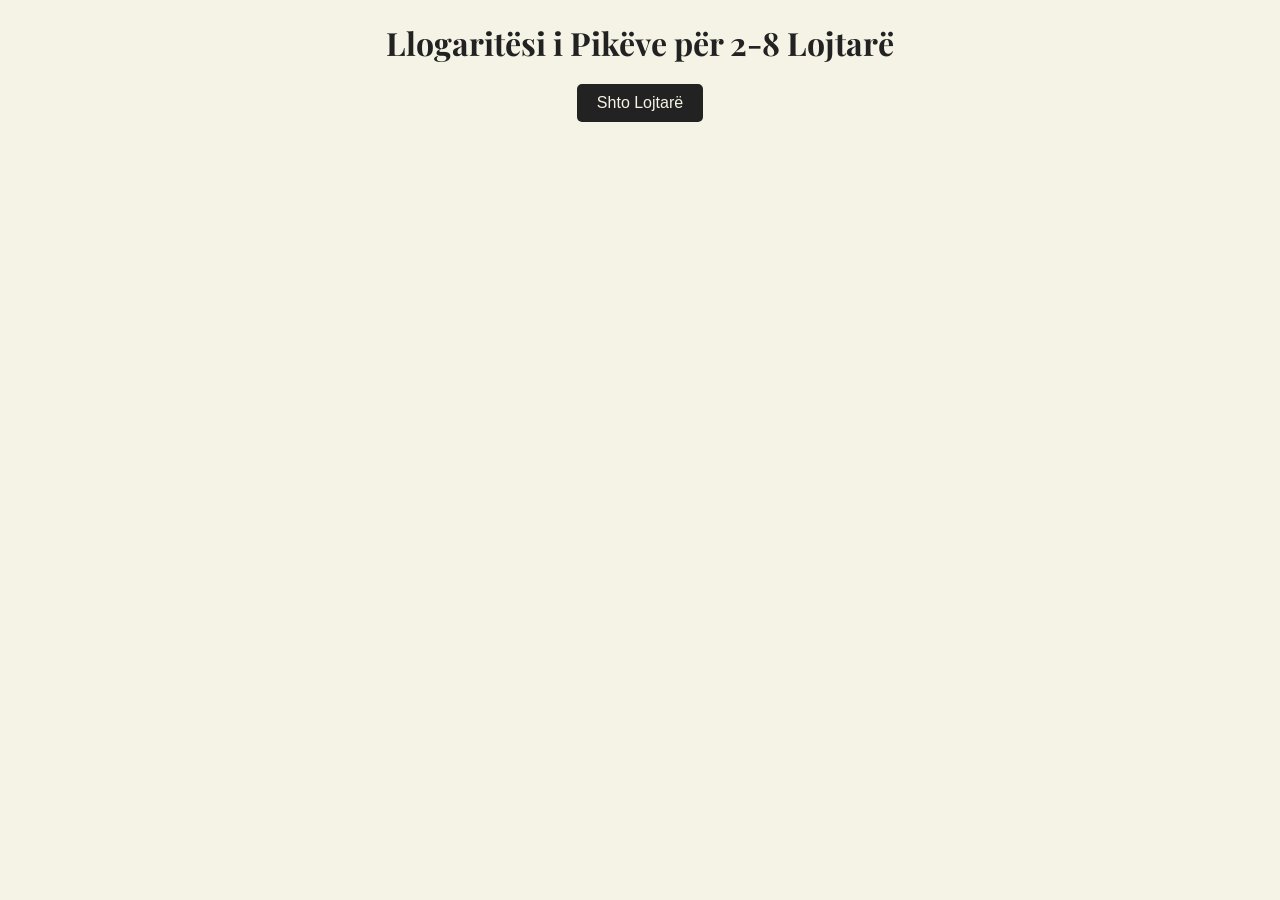
<file: index.html>
<!DOCTYPE html>
<html lang="sq">
<head>
  <meta charset="UTF-8">
  <meta name="viewport" content="width=device-width, initial-scale=1.0">
  <title>Llogaritësi i Pikëve për 2-8 Lojtarë</title>
  
  <!-- Import Google Fonts for nicer typography -->
  <link href="https://fonts.googleapis.com/css2?family=Roboto:wght@400;700&family=Playfair+Display:wght@400;700&display=swap" rel="stylesheet">

  <style>
    /* General body styling */
    body {
      font-family: 'Roboto', sans-serif;
      background-color: #f5f3e5; /* Cream background */
      color: #333; /* Dark text */
      text-align: center;
      margin: 20px;
    }

    h1 {
      font-family: 'Playfair Display', serif;
      color: #222;
      margin-bottom: 20px;
      font-size: 2em;
    }

    /* Styling the button */
    button {
      background-color: #222;
      color: #f5f3e5; /* Cream text */
      padding: 10px 20px;
      font-size: 16px;
      border: none;
      cursor: pointer;
      border-radius: 5px;
      transition: background-color 0.3s;
    }

    button:hover {
      background-color: #444;
    }

    /* Styling the table */
    table {
      width: 90%;
      margin: 20px auto;
      border-collapse: collapse;
      background-color: #f5f3e5; /* Cream background for table */
      border-radius: 10px;
      box-shadow: 0 4px 8px rgba(0, 0, 0, 0.1);
    }

    th, td {
      padding: 12px;
      text-align: center;
      font-size: 1em;
      border: 1px solid #ccc;
    }

    th {
      background-color: #222;
      color: #f5f3e5;
      font-weight: bold;
    }

    td {
      background-color: #fff;
    }

    /* Input field styling */
    input {
      text-align: center;
      padding: 8px;
      font-size: 1em;
      border-radius: 5px;
      border: 1px solid #ccc;
      margin-top: 5px;
      width: 80%;
      max-width: 150px;
    }

    /* Centering the table */
    #scoreboard {
      margin-top: 30px;
    }

    /* Mobile responsiveness */
    @media (max-width: 768px) {
      table {
        width: 95%;
      }

      h1 {
        font-size: 1.5em;
      }

      button {
        width: 80%;
        padding: 12px 24px;
        font-size: 18px;
      }

      input {
        width: 100%;
        max-width: none;
        font-size: 1.1em;
      }

      td, th {
        font-size: 0.9em;
        padding: 10px;
      }
    }

    @media (max-width: 480px) {
      h1 {
        font-size: 1.2em;
      }

      button {
        width: 90%;
        padding: 15px 30px;
      }

      table {
        font-size: 0.85em;
      }

      td, th {
        padding: 8px;
      }
    }
  </style>
</head>
<body>
  <h1>Llogaritësi i Pikëve për 2-8 Lojtarë</h1>
  <button onclick="addPlayers()">Shto Lojtarë</button>
  <div id="scoreboard" style="margin-top: 20px;"></div>

  <script src="Zhol.js"></script>
</body>
</html>
</file>
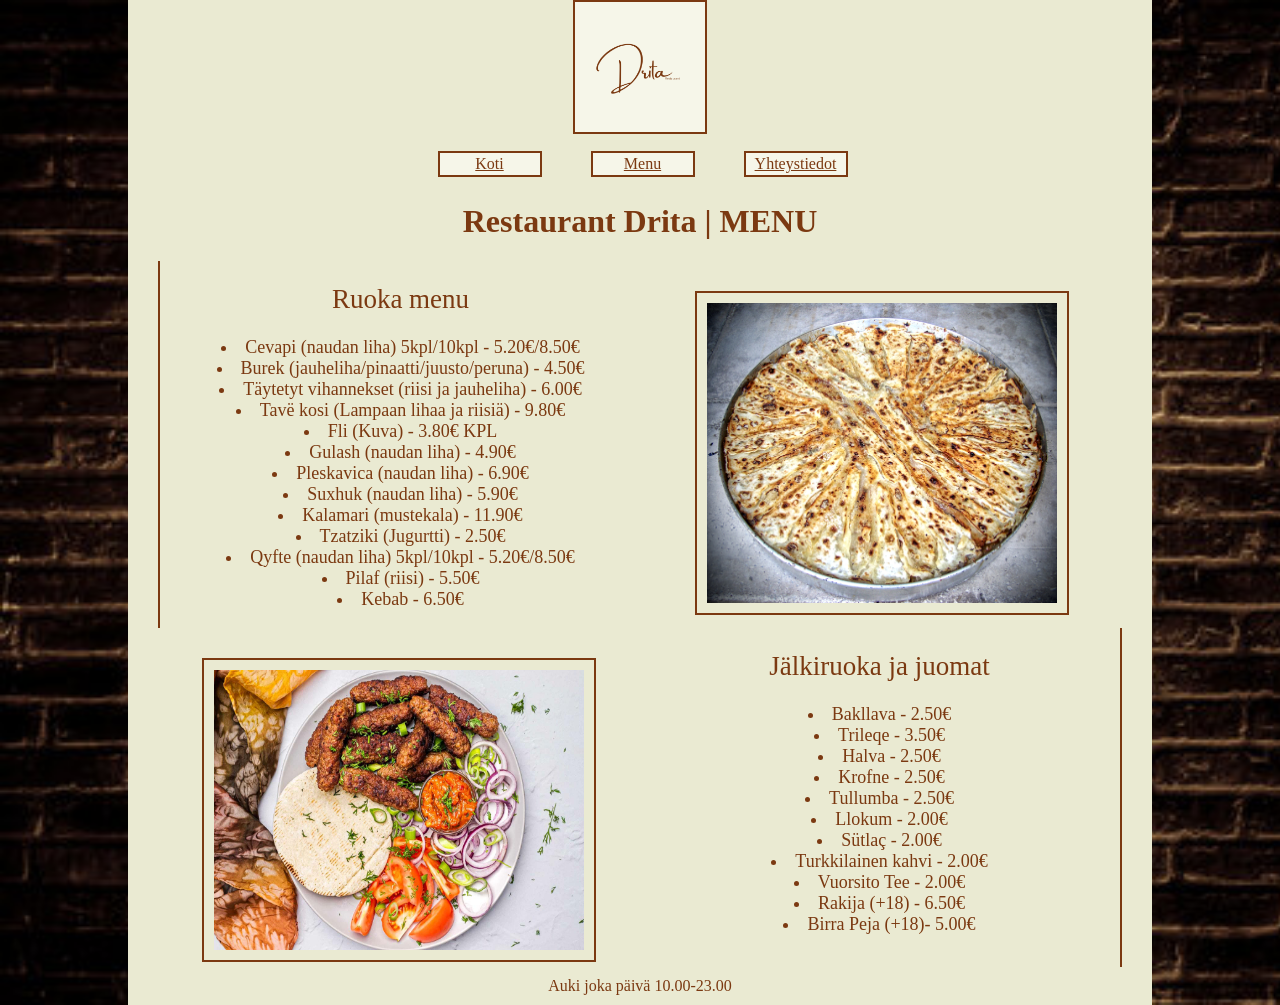
<file: menu.html>
<!DOCTYPE html>
<html lang="fi">
<head>

<title>Restaurant Drita</title>
<meta http-equiv="X-UA-Compatible" content="IE=edge"> 
<meta name="viewport" content="width=device-width, initial-scale=1">
<meta charset="UTF-8">

<meta name="author" content="Ardian">

<link href="tyyli.css" rel="stylesheet" type="text/css">

<link rel="preconnect" href="https://fonts.googleapis.com">
<link rel="preconnect" href="https://fonts.gstatic.com" crossorigin>
<link href="https://fonts.googleapis.com/css2?family=Mate+SC&display=swap" rel="stylesheet">

</head>


<body id="menubod">


    
 <div class="flex_header">
  <div class="flex_inside">  
  <img src="Drita.png" alt="Logo" class="logo">
  </div>
  <div class="flex_inside">
      <nav>
        <ul>
          <div class="navi">
          <li><a href="index.html">Koti</a></li>
          <li><a href="menu.html">Menu</a></li>
          <li><a href="yhteys.html">Yhteystiedot</a></li>
          </div>
        </ul>
      </nav>
  </div>
  </div>
      
<main>
  <h1 class="menuh">Restaurant Drita | MENU</h1> 

  <div class="flex_container2">
    <div class="flex_item2">
    <h2>Ruoka menu</h2>
    <p id="para2"> <li>Cevapi (naudan liha) 5kpl/10kpl - 5.20€/8.50€</li><li>Burek (jauheliha/pinaatti/juusto/peruna) - 4.50€</li>
    <li>Täytetyt vihannekset (riisi ja jauheliha) - 6.00€</li>
    <li>Tavë kosi (Lampaan lihaa ja riisiä) - 9.80€</li>
    <li>Fli (Kuva) - 3.80€ KPL</li>
    <li>Gulash (naudan liha) - 4.90€</li>
    <li>Pleskavica (naudan liha) - 6.90€</li>
    <li>Suxhuk (naudan liha) - 5.90€</li>
    <li>Kalamari (mustekala) - 11.90€</li>
    <li>Tzatziki (Jugurtti) - 2.50€</li>
    <li>Qyfte (naudan liha) 5kpl/10kpl - 5.20€/8.50€</li>
    <li>Pilaf (riisi) - 5.50€</li>
    <li>Kebab - 6.50€</li>
    
    </p>
</div>
<div class="flex_item2">
    <img src="ruoka2.png" alt="ruoka" class="ruoka2">
</div>
</div>
<div class="flex_container3">
    <div class="flex_item3">
    <h2>Jälkiruoka ja juomat</h2>
    <p class="para3">
      <li>Bakllava - 2.50€</li>
      <li>Trileqe - 3.50€</li>
      <li>Halva - 2.50€</li>
      <li>Krofne - 2.50€</li>
      <li>Tullumba - 2.50€</li> 
      <li>Llokum - 2.00€</li>
      <li>Sütlaç - 2.00€</li>
      <li>Turkkilainen kahvi - 2.00€</li>
      <li>Vuorsito Tee - 2.00€</li>
      <li>Rakija (+18) - 6.50€</li>
      <li>Birra Peja (+18)- 5.00€</li>
      
     </p>
</div>
<div class="flex_item3">
    <img src="ruoka1.jpg" alt="ruoka" class="ruoka1">
</div>
</div>
</main>
<footer>Auki joka päivä 10.00-23.00</footer>
</body>
</html>
</file>
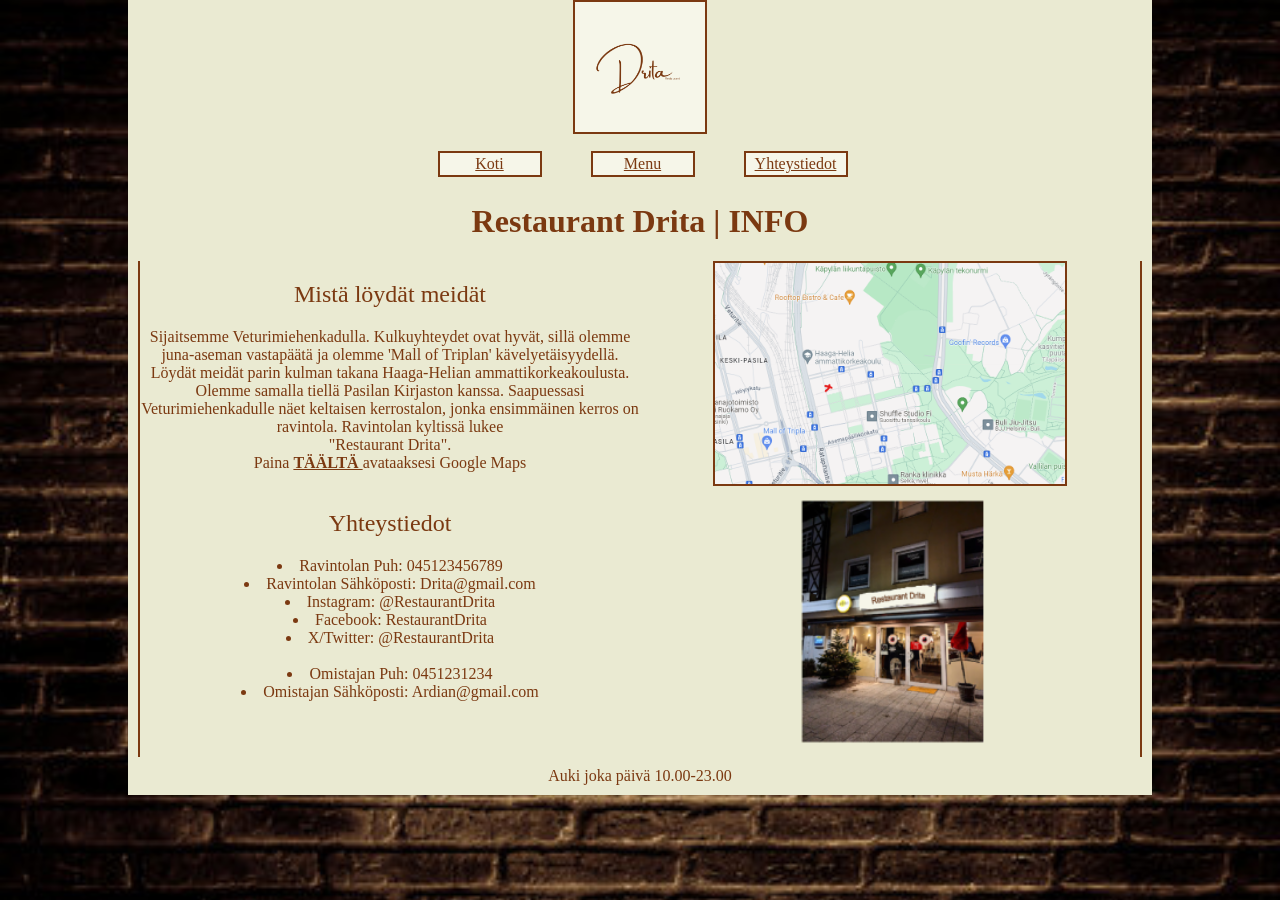
<file: yhteys.html>
<!DOCTYPE html>
<html lang="fi">
<head>

<title>Restaurant Drita</title>
<meta http-equiv="X-UA-Compatible" content="IE=edge"> 
<meta name="viewport" content="width=device-width, initial-scale=1">
<meta charset="UTF-8">

<meta name="author" content="Ardian">

<link href="tyyli.css" rel="stylesheet" type="text/css">

<link rel="preconnect" href="https://fonts.googleapis.com">
<link rel="preconnect" href="https://fonts.gstatic.com" crossorigin>
<link href="https://fonts.googleapis.com/css2?family=Mate+SC&display=swap" rel="stylesheet">

</head>


<body>


    
 <div class="flex_header">
  <div class="flex_inside">  
  <img src="Drita.png" alt="Logo" class="logo">
  </div>
  <div class="flex_inside">
      <nav>
        <ul>
          <div class="navi">
          <li><a href="index.html">Koti</a></li>
          <li><a href="menu.html">Menu</a></li>
          <li><a href="yhteys.html">Yhteystiedot</a></li>
          </div>
        </ul>
      </nav>
  </div>
  </div>
      
  <h1>Restaurant Drita | INFO</h1> 
  <main>
    <div class="flex_container6">
      <div class="flex_item6">
      <h2>Mistä löydät meidät</h2>
      <p class="para6"> Sijaitsemme Veturimiehenkadulla. Kulkuyhteydet ovat hyvät, sillä olemme juna-aseman vastapäätä ja olemme 'Mall of Triplan' kävelyetäisyydellä. Löydät meidät parin kulman takana Haaga-Helian ammattikorkeakoulusta. Olemme samalla tiellä Pasilan Kirjaston kanssa. Saapuessasi Veturimiehenkadulle näet keltaisen kerrostalon, jonka ensimmäinen kerros on ravintola. Ravintolan kyltissä lukee <br>"Restaurant Drita".<br>Paina <a id="linkki" href="https://www.google.com/maps/@60.2005892,24.9355822,18.3z?entry=ttu">TÄÄLTÄ </a> avataaksesi Google Maps</p>
  </div>
  <div class="flex_item6">
      <img src="kartta.png" alt="kartta" class="kartta">
  </div>
  </div>
  <div class="flex_container7">
      <div class="flex_item7">
        <h2>Yhteystiedot</h2>
      <p class="para7"> 
        <li>Ravintolan Puh: 045123456789</li>
        <li>Ravintolan Sähköposti: Drita@gmail.com</li>
        <li>Instagram: @RestaurantDrita</li>
        <li>Facebook: RestaurantDrita</li>
        <li>X/Twitter: @RestaurantDrita</li>
        
        <br><li>Omistajan Puh: 0451231234</li>
        <li>Omistajan Sähköposti: Ardian@gmail.com</li>
      </p>
  </div>
  <div class="flex_item7">
      <img src="ravintola.png" alt="ulkona" class="ulkona">
  </div>
  </div>
  </main>
  <footer>Auki joka päivä 10.00-23.00</footer>
  </body>
  </html>
</file>
<file: tyyli.css>
header {
    text-align: center;
color: #7b3911 ;
background-color: #f6f6e9;
font-family: "Lora", serif;
    font-optical-sizing: auto;
    font-weight: 400;
    font-style: normal;
}

h1 {
    text-align: center;
    font-family: "Lora", serif;
    font-optical-sizing: auto;
    font-weight: bold;
    font-style: normal;  
    margin-top: 10px;

      
}

.menuh {text-align: center;
  font-family: "Lora", serif;
  font-optical-sizing: auto;
  font-weight: bold;
  font-style: normal;  
  margin-top: 10px;}

h2 {
    text-align: center;
    font-family: "Lora", serif;
    font-optical-sizing: auto;
    font-weight: bold;
    font-style: normal;
}
body {
    color: #7b3911;
    background-color: #eaead2;
    font-family: "Lora", serif;
    font-optical-sizing: auto;
    font-weight: 400;
    font-style: normal;
  margin-right: 10%;
  margin-left: 10%;
  margin-top: 0%;
  margin-bottom: 0cm ;

    
}
p {
  font-family: "Lora", serif;
    font-optical-sizing: auto;
    font-weight: 400;
    font-style: normal;
}
.para2 {font-family: "Lora", serif;
  font-optical-sizing: auto;
  font-weight: 400;
  font-style: normal;
}

footer {text-align: center;
  font-family: "Lora", serif;
  font-optical-sizing: auto;
  font-weight: 400;
  font-style: normal;
  padding: 10px;
}

h2 {font-family: "Lora", serif;
  font-optical-sizing: auto;
  font-weight: 400;
  font-style: normal;}

#linkki {font-weight: bolder;}


/*Mobiili*/

@media only screen and (max-width:430px)
{


  .flex_header {display:flex; flex-direction: column; text-align: center;
  }
  .flex_inside {flex:1}
  
  .logo {
    max-width: 150px; /* Adjust width as needed */
    border: #7b3911 2px double;
 
  }
  .flex_item p {padding: 10px;
    border-bottom: #7b3911 2px double;
  text-align: center;}

 
    
nav li {display:inline-block;
margin: 0px 5px;
border: 2px double #7b3911;
padding:2px;
width:6em;

background-color: #f6f6e9;
margin-right: 40px;

} 
a {color: #7b3911;}
.flex_item {text-align: center;}
.flex_item img {
 text-align: center; 
}

#ravintola {width: 250px; border: #7b3911 double 2px;}

.ruoka2 {width: 250px;height: 200px; border: #7b3911 double 2px;}
.ruoka1 {width: 300px; height: 230px; border: #7b3911 2px double; }

.flex_container2 {display: flex;flex-direction: column; text-align: center;}
.flex_container3 {display: flex;flex-direction: column; text-align: center;}

.flex_container6 {display: flex; flex-direction: column ; margin-left: 10px; margin-right: 10px; border-top: #7b3911 double 2px;}
.flex_item6 {flex: 1; text-align: center;} 

.kartta {width: 200px; border: #7b3911 2px double; }
.ulkona {width: 300px;}



.flex_container7 {display: flex;flex-direction: column ;border-bottom: #7b3911 double 2px; border-top: #7b3911 double 2px; margin-top: 10px;}
.flex_item7 {flex: 1; text-align: center;}



}


/*Keskikokoinen*/

@media only screen and (min-width:431px){

.flex_header {display: flex; flex-direction: column; 
  text-align: center; font-weight: 400;}
.flex_inside {flex:1}



.flex_container {display:flex; 
;}
.flex_item {flex:1; text-align: center;
}
.flex_item p {padding: 10px;
border-left: #7b3911 2px double;
float: center;
margin-top: 30px;
margin-left: 30px}

nav li {display:inline-block;
  margin: 0px 5px;
  border: 2px double #7b3911;
  padding:2px;
  width:6em;
  
  background-color: #f6f6e9;
  margin-right: 40px;
  
  } 
  a {color: #7b3911;}
  
  .flex_item {text-align: center;}
 


.logo {
  display: inline-block;
  width: 130px; 
  height: auto;
  vertical-align: text-bottom   ;
  border: #7b3911 2px double;
 
  }
#ravintola {width: 400px; padding: 10px; border: #7b3911 2px double; margin-top: 130px;}


.flex_container2 {display:flex; border-left: #7b3911 2px double;
}
.flex_item2 {flex: 1; text-align: center;}

.flex_container3 {display: flex; flex-direction:row-reverse; border-right:#7b3911 2px double;
}
.flex_item3 {flex: 1; text-align: center;}

.ruoka2 {width: 350px;height: 300px; border: #7b3911 double 2px; padding: 10px; margin-top: 30px;}
.ruoka1 {width: 370px; height: 280px; border: #7b3911 double 2px; padding: 10px; margin-top: 30px;}

:root {background-image: url(brick.jpg);
  background-repeat: no-repeat;
  background-size: cover;}

.flex_container6 {display: flex; border-left: #7b3911 double 2px; border-right: #7b3911 double 2px; margin-left: 10px; margin-right: 10px;}
.flex_item6 {flex: 1; text-align: center;} 

.kartta {width: 350px; border: #7b3911 double 2px;}
.ulkona {width: 350px;}

.flex_container7 {display: flex; border-left: #7b3911 double 2px; border-right: #7b3911 double 2px; margin-left: 10px; margin-right: 10px;}
.flex_item7 {flex: 1; text-align: center;}
}



/*Isokokoiset*/

@media only screen and (min-width:1024px)
{
  .flex_header {display: flex; flex-direction: column; 
    text-align: center; font-weight: 400;
  margin-left: 10px;
margin-right: 10px;}
  .flex_inside {flex:1}
  
  
  
  .flex_container {display:flex; 
  ;}
  .flex_item {flex:1; text-align: center;
  }
  .flex_item p {padding: 10px;
  border-left: #7b3911 2px double;
  float: center;
  margin-top: 30px;
  margin-left: 30px}
  
  nav li {display:inline-block;
    margin: 0px 5px;
    border: 2px double #7b3911;
    padding:2px;
    width:6em;
    
    background-color: #f6f6e9;
    margin-right: 40px;
    
    } 
    a {color: #7b3911;}
    .flex_item {text-align: center;}
    .flex_item img {
     text-align: center;
    }
  
  .flex_item img {float: center ; width: 500px;}
  
  .logo {
    display: inline-block;
    max-width: 130px; /* Adjust width as needed */
    height: auto;
    vertical-align: text-bottom   ; /* Aligns the image vertically */
    border: #7b3911 2px double;
   
    }
  .flex_item img {border-right: #7b3911 2px double ;
    margin-top: 60px;
  }
  
  
  .flex_container2 {display:flex; border-left: #7b3911 2px double;
    margin-left: 30px;
    margin-right: 30px;
  }
  .flex_item2 {flex: 1; text-align: center;
  font-size: large;}
  
  .flex_container3 {display: flex; flex-direction:row-reverse; border-right:#7b3911 2px double;
    margin-left: 30px;
    margin-right: 30px;
  }
  .flex_item3 {flex: 1; text-align: center;
  font-size: large;}
  
  .ruoka2 {width: 350px;height: 300px; border: #7b3911 double 2px;}
  .ruoka1 {width: 370px; height: 280px; border: #7b3911 double 2px;}
  
  :root {background-image: url(brick.jpg);
    background-repeat: no-repeat;
    background-size: cover;}


  }
</file>
